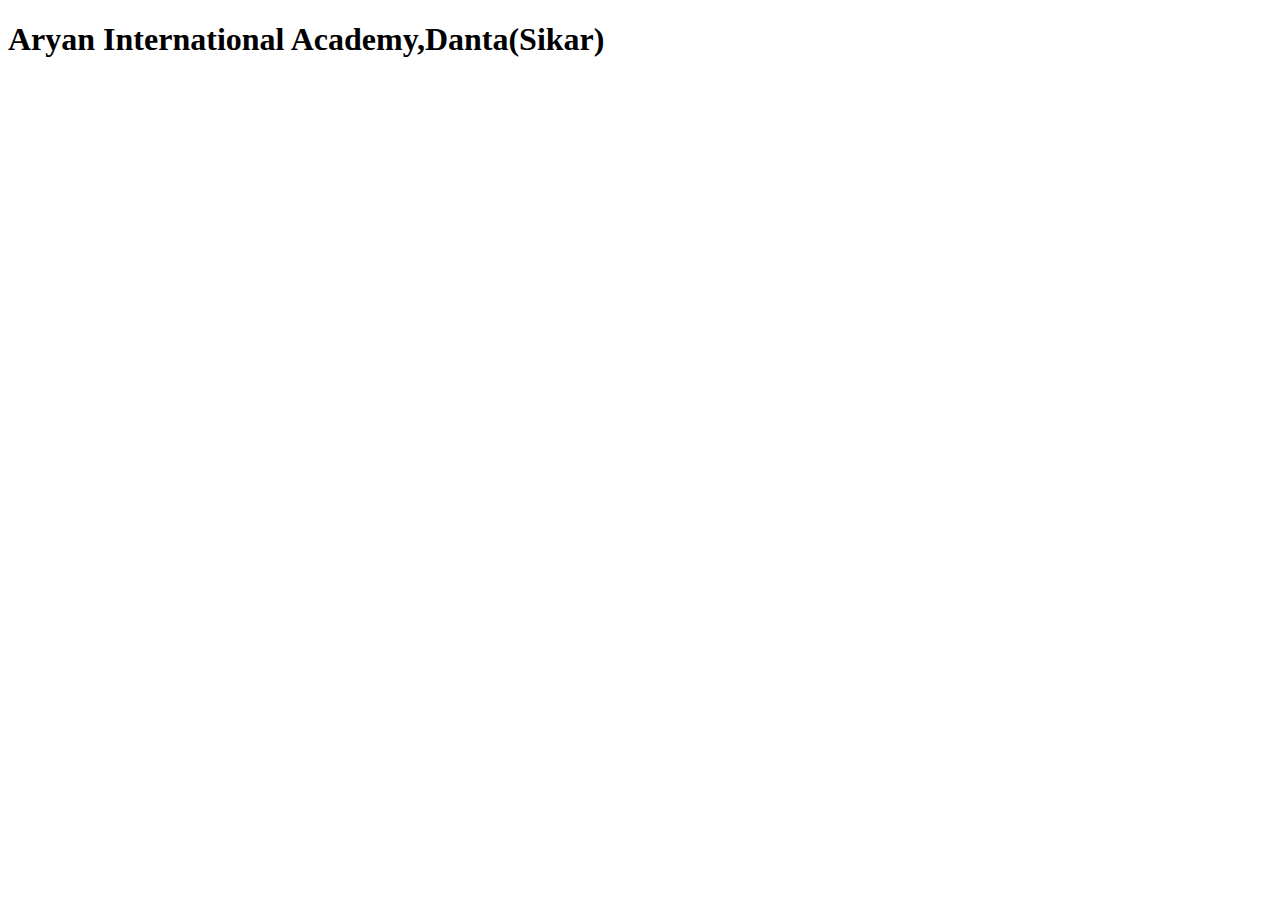
<file: html/admit.html>
<!DOCTYPE html>
<html lang="en">
<head>
    <meta charset="UTF-8">
    <meta name="viewport" content="width=device-width, initial-scale=1.0">
    <title>Admit card</title>
</head>
<body>
    <h1><b>Aryan International Academy,Danta(Sikar)</b></h1>
    <h1></h1>
</body>
</html>
</file>
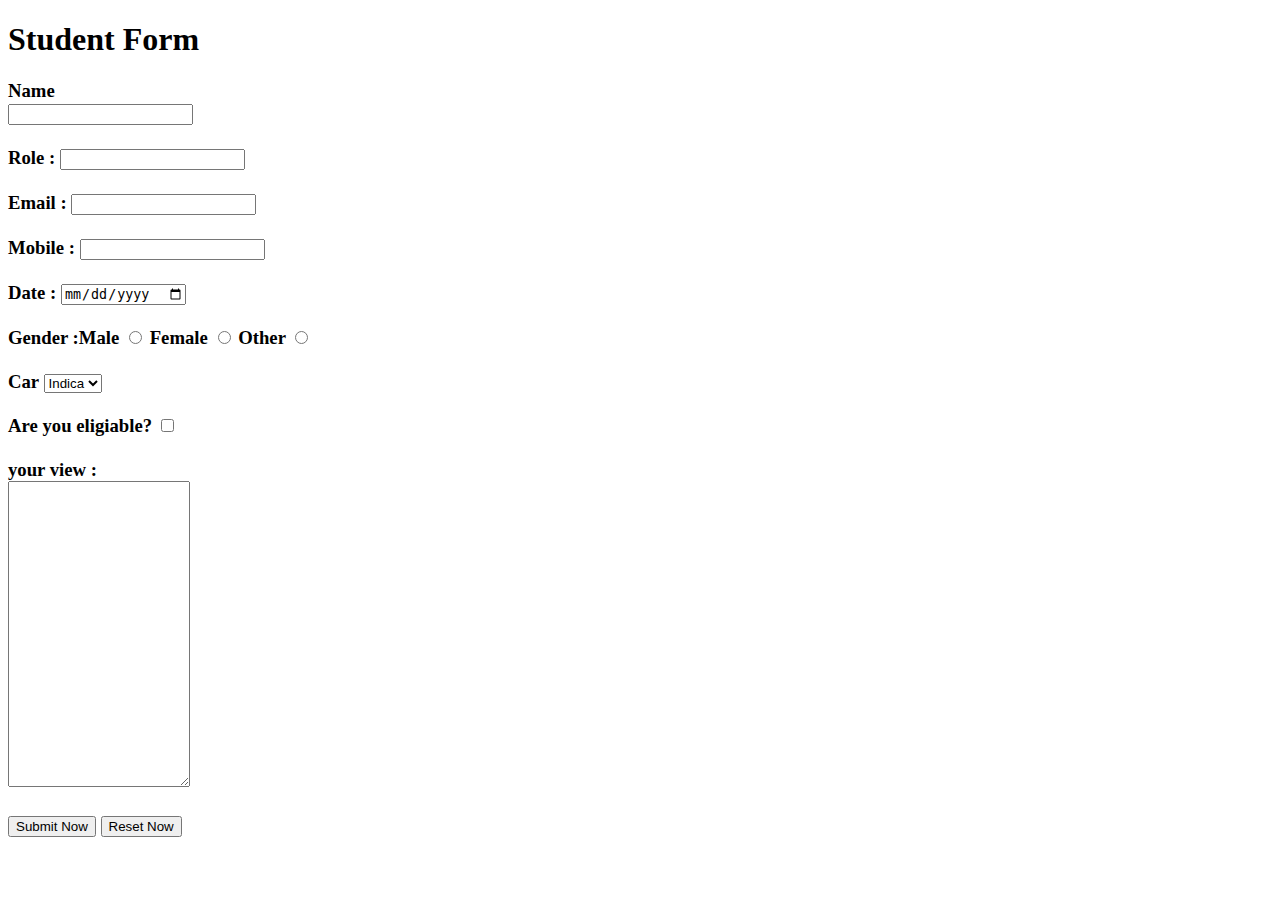
<file: html/form.html>
<!DOCTYPE html>
<html lang="en">
<head>
    <meta charset="UTF-8">
    <meta name="viewport" content="width=device-width, initial-scale=1.0">
    <title>student form</title>
</head>
<body>
    <h1>Student Form</h1>
    <form>
      <h3> 
        <label for="name"> Name </label>
        <div>
            <input type="text" name="myName" id="name">
        </div>
        <br>
        <div>
            Role : <input type="text" Name="my role">
        </div>
        <br>
        <div>
            Email : <input type="email" Name="my email">
        </div>
        <br>
        <div>
            Mobile : <input type="number" Name="my number">
        </div>
        <br>
        <div>
            Date : <input type="date" Name="my date">
        </div>
        <br>
        <div>
            Gender :Male <input type="radio" Name="my Gender"> Female <input type="radio" Name="my Gender"> Other <input type="radio" Name="my Gender">
        </div>
        <br>
        <div>
        <label for="car">Car</label>
        <select name="mycar" id="car">
            <option value="ind">Indica</option>
            <option value="swf">Swift</option>
        </select>
        </div>
         <br>
        <div>
            Are you eligiable? <input type="checkbox" >
        </div>
        <br>
        <div>
            your view : <br><textarea type="my text" cols="20" rows="20" ></textarea>
        </div>
        <br>
        <div>
         <input type="Submit" value="Submit Now">
        <input type="reset" value="Reset Now">
        </div>
      </h3>
    </form>
    
</body>
</html>
</file>
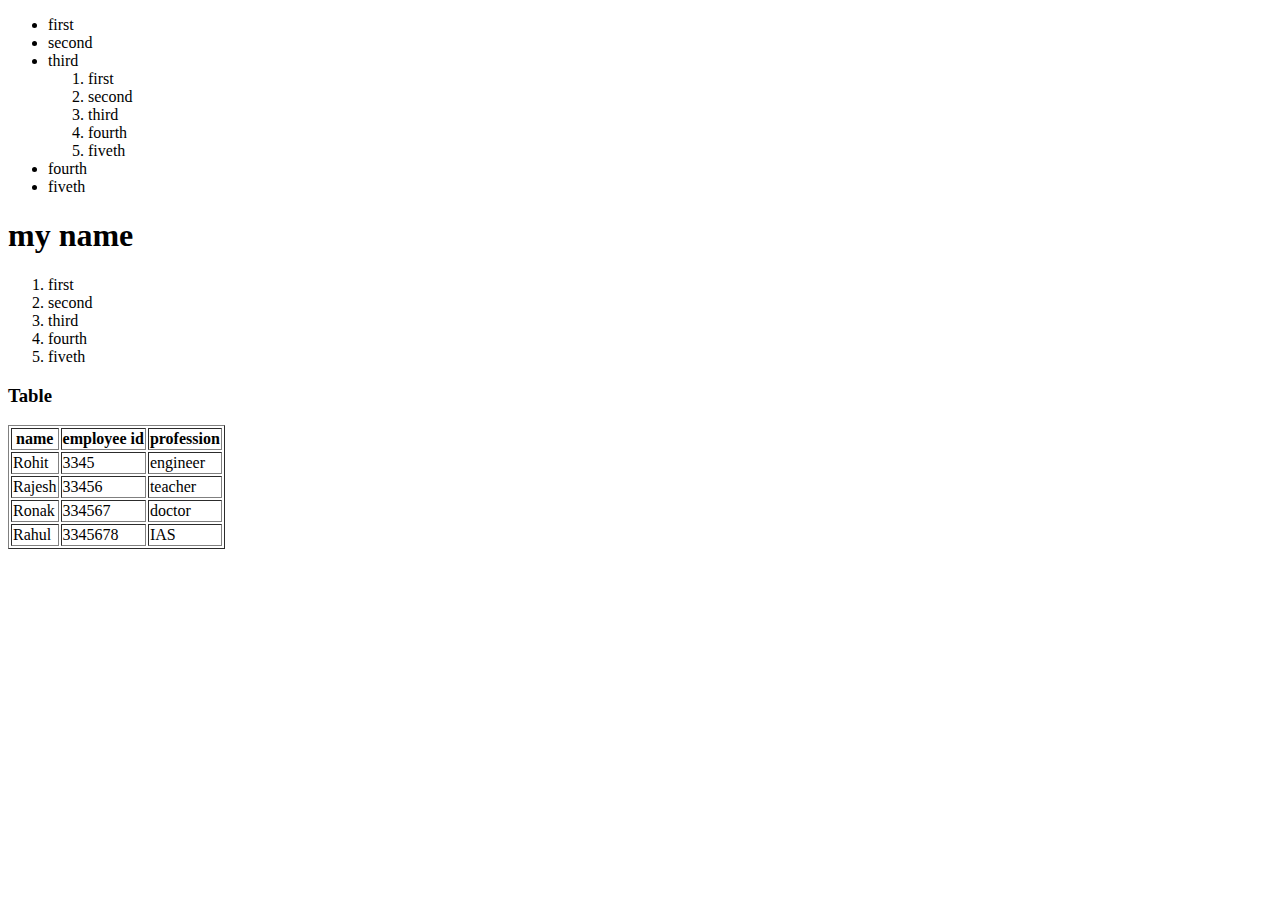
<file: html/rohit.html>
<!DOCTYPE html>
<html lang="en">
<head>
    <meta charset="UTF-8">
    <meta name="viewport" content="width=device-width, initial-scale=1.0">
    <title>Table</title>
</head>
<body>
  <ul>
    <li>first</li>
    <li>second</li>
    <li>third</li>
    <ol>
      <li>first</li>
      <li>second</li>
      <li>third</li>
      <li>fourth</li>
      <li>fiveth</li>
    </ol> 
    <li>fourth</li>
    <li>fiveth</li>
  </ul> 
  <h1>my name</h1>
  <ol>
    <li>first</li>
    <li>second</li>
    <li>third</li>
    <li>fourth</li>
    <li>fiveth</li>
  </ol> 
  <h3>Table</h3>
  <table border="">
    <thead>
      <tr><th>name</th><th>employee id</th><th>profession</th></tr>
    </thead>
    <tbody>
      <tr><td>Rohit</td><td>3345</td><td>engineer</td></tr>
      <tr><td>Rajesh</td><td>33456</td><td>teacher</td></tr>
      <tr><td>Ronak</td><td>334567</td><td>doctor</td></tr>
      <tr><td>Rahul</td><td>3345678</td><td>IAS</td></tr>
    </tbody>
  </table>
</body>
</html>
</file>
